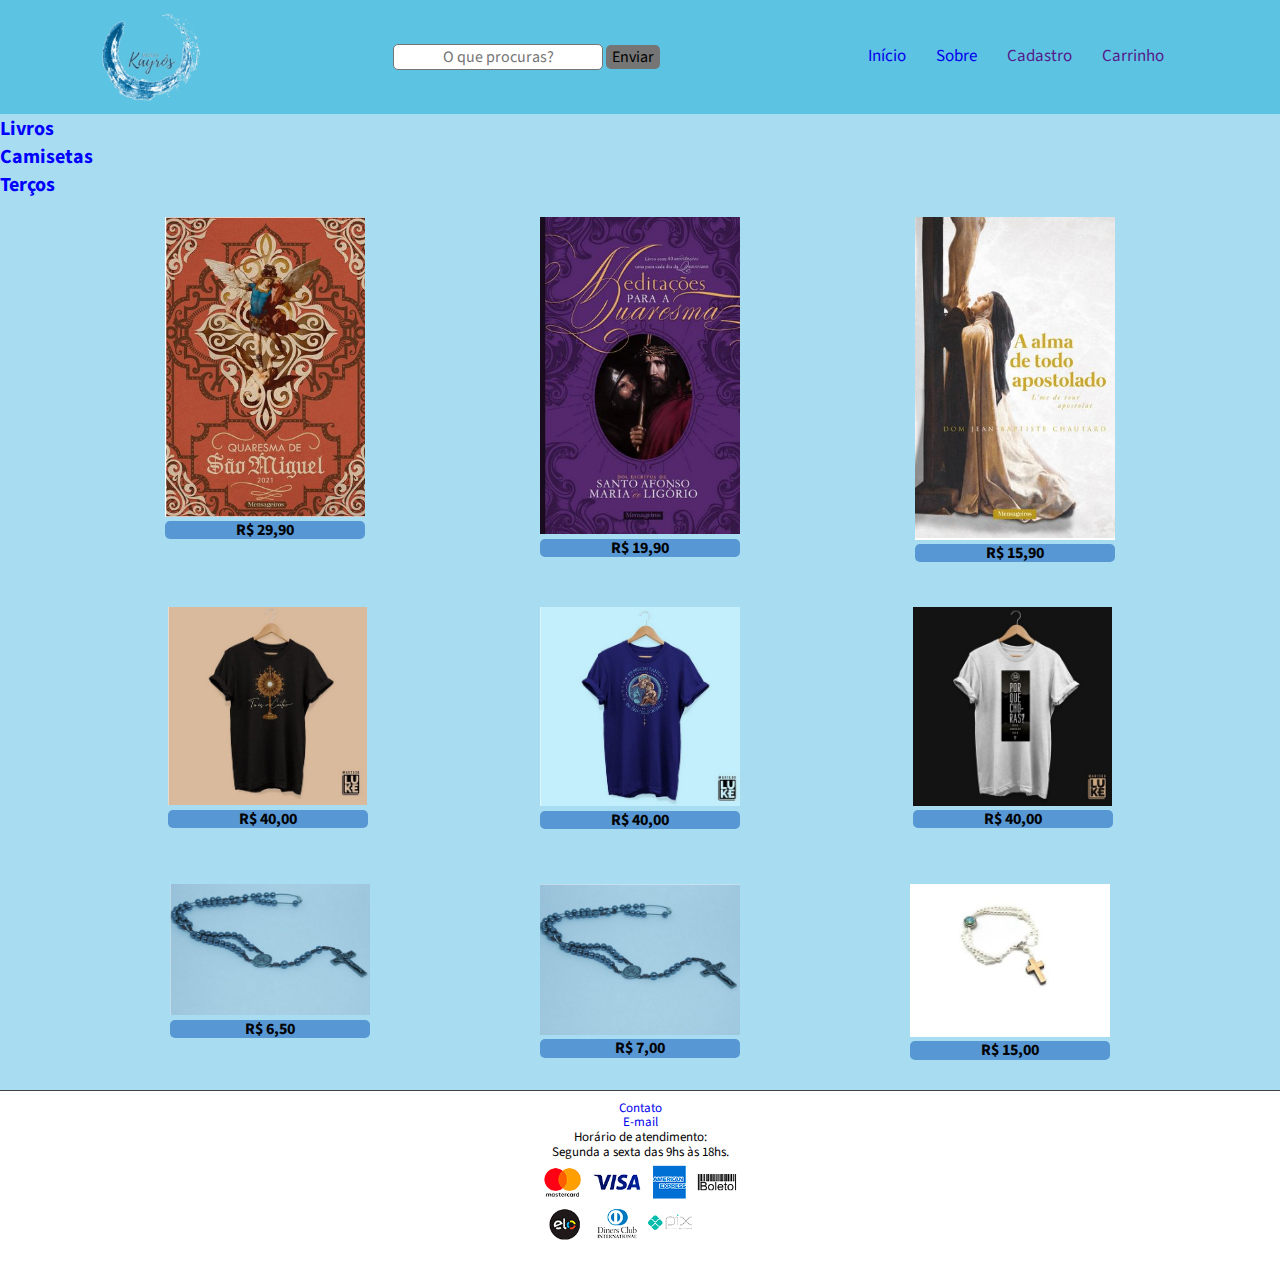
<file: index.html>
<!DOCTYPE html>
<html lang="pt-br">
  <head>
    <meta charset="UTF-8" />
    <meta http-equiv="X-UA-Compatible" content="IE=edge" />
    <meta name="viewport" content="width=device-width, initial-scale=1.0" />
    <link rel="shortcut icon" href="img/loja-kayros.ico" type="image/x-icon" />
    <link rel="preconnect" href="https://fonts.googleapis.com">
    <link rel="preconnect" href="https://fonts.gstatic.com" crossorigin>
    <link href="https://fonts.googleapis.com/css2?family=Roboto:ital,wght@0,300;0,400;1,400;1,900&family=Source+Sans+Pro:wght@200;300;400;600&display=swap" rel="stylesheet">
    <title>Loja Kayrós</title>
    <link rel="stylesheet" type="text/css" href="normalize.css">
    <link rel="stylesheet" type="text/css" href="index-style.css" />
  </head>
  <body>
    <header>
      <div class="cabecalho">
        <a href="index.html">
            <img src="./img/logo_kayros-140.png" alt="logoKayros" />
        </a>
        <div class="form">
            <form action="">
                <input type="text" placeholder="O que procuras?">
                <button>Enviar</button>
            </form>
        </div>
        <nav>
          <ul>
            <li><a href="index.html">Início</a></li>
            <li><a href="sobre.html">Sobre</a></li>
            <li><a href="">Cadastro</a></li>
            <li><a href="">Carrinho</a></li>
          </ul>
        </nav>
      </div>
    </header>

    <main>
      <h2 id="filtro"><a href="">Livros</a></h2>
      <h2 id="filtro"><a  href="">Camisetas</a></h2>
      <h2 id="filtro"><a href="">Terços</a></h2>
      <section class="livro">
        <div>
          <a href="livro1-desc.html"
            ><img src="img/livro_1.png" alt="Livro1"
          /></a>
          <p>R$ 29,90</p>
        </div>
        <div>
          <a href="livro2-desc.html"
            ><img src="img/livro_2.png" alt="Livro2"
          /></a>
          <p>R$ 19,90</p>
        </div>
        <div>
          <img src="img/livro_3.png" alt="Livro3" />
          <p>R$ 15,90</p>
        </div>
      </section>
      <section class="camiseta">
        <div>
          <a href="camiseta1-desc.html"
            ><img src="img/camiseta_1.png" alt="Camiseta1"
          /></a>
          <p>R$ 40,00</p>
        </div>
        <div>
          <a href="camiseta2-desc.html"
            ><img src="img/camiseta_2.png" alt="Camiseta2"
          /></a>
          <p>R$ 40,00</p>
        </div>
        <div>
          <img src="img/camiseta_3.png" alt="Camiseta_3" />
          <p>R$ 40,00</p>
        </div>
      </section>
      <section class="terco">
        <div>
          <a href="terco1-desc.html"
            ><img src="img/terco_1.png" alt="Terço1"
          /></a>
          <p>R$ 6,50</p>
        </div>
        <div>
          <a href="terco2-desc.html"
            ><img src="img/terco_2.png" alt="Terço2"
          /></a>
          <p>R$ 7,00</p>
        </div>
        <div>
          <img src="img/terco_3.png" alt="Terço3" />
          <p>R$ 15,00</p>
        </div>
      </section>
    </main>

    <footer>
      <div class="rodape">
        <nav>
          <ul>
            <li>
              <a target="_blank" href="https://wa.me/47988192466">Contato</a>
            </li>
            <li>
              <a target="_blank" href="mailto:raphaelnsx@gmail.com">E-mail</a>
            </li>
            <li>
              <p>Horário de atendimento:</p>
              <p>Segunda a sexta das 9hs às 18hs.</p>
            </li>
          </ul>
        </nav>
        <img src="./img/forma-pagamento.png" alt="Formas de pagamento" />
      </div>
    </footer>
  </body>
</html>
</file>
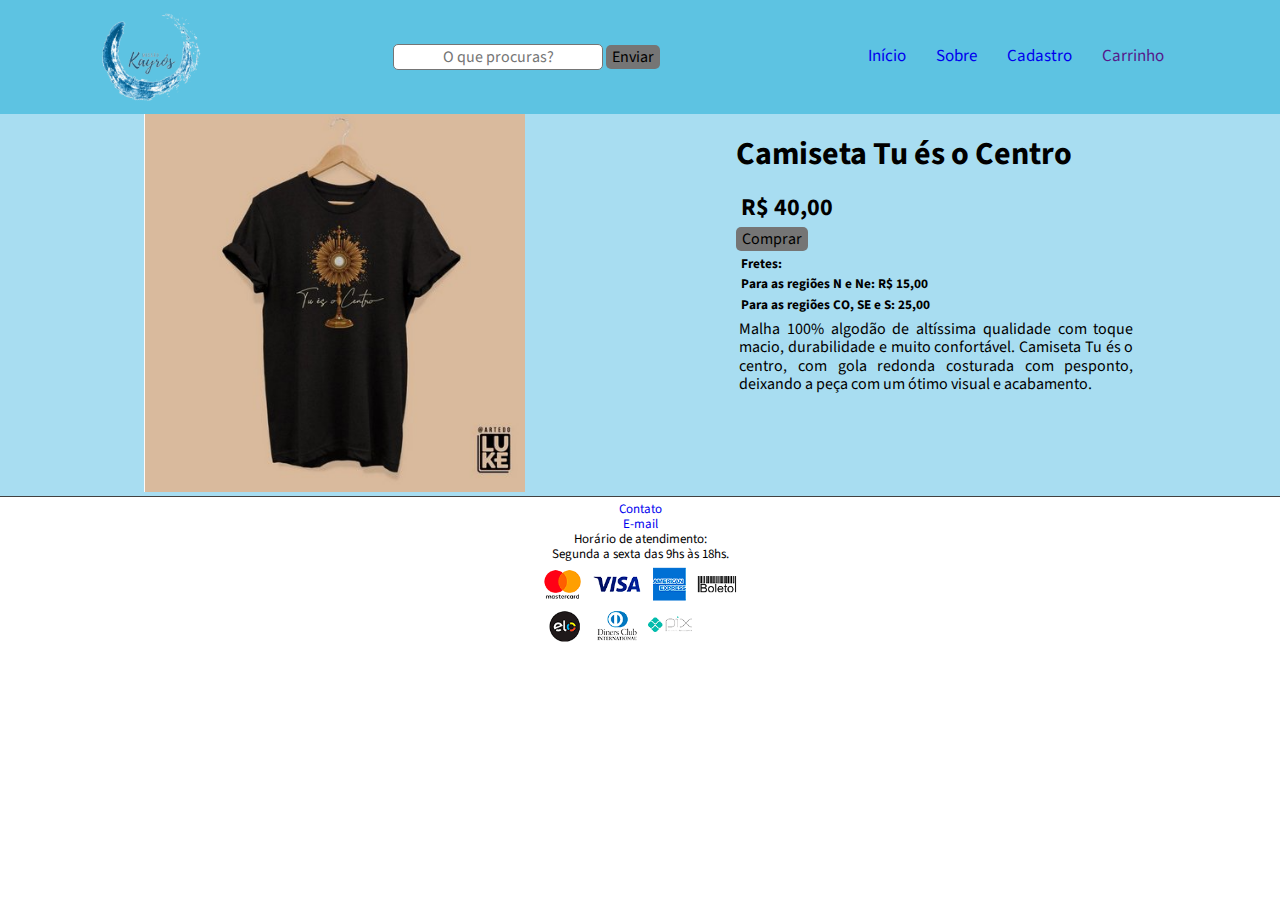
<file: camiseta1-desc.html>
<!DOCTYPE html>
<html lang="pt-br">
    <head>
        <meta charset="UTF-8" />
        <meta http-equiv="X-UA-Compatible" content="IE=edge" />
        <meta name="viewport" content="width=device-width, initial-scale=1.0" />
        <link rel="shortcut icon" href="img/loja-kayros.ico" type="image/x-icon" />
        <link rel="preconnect" href="https://fonts.googleapis.com">
        <link rel="preconnect" href="https://fonts.gstatic.com" crossorigin>
        <link href="https://fonts.googleapis.com/css2?family=Roboto:ital,wght@0,300;0,400;1,400;1,900&family=Source+Sans+Pro:wght@200;300;400;600&display=swap" rel="stylesheet">
        <title>Loja Kayrós</title>
        <link rel="stylesheet" type="text/css" href="normalize.css">
        <link rel="stylesheet" type="text/css" href="camiseta1-desc-style.css" />
      </head>
      <body>
        <header>
          <div class="cabecalho">
            <a href="index.html">
                <img src="./img/logo_kayros-140.png" alt="logoKayros" />
            </a>
            <div class="form">
                <form action="">
                    <input type="text" placeholder="O que procuras?">
                    <button>Enviar</button>
                </form>
            </div>
            <nav>
              <ul>
                <li><a href="index.html">Início</a></li>
                <li><a href="sobre.html">Sobre</a></li>
                <li><a href="cadastro.html">Cadastro</a></li>
                <li><a href="">Carrinho</a></li>
              </ul>
            </nav>
          </div>
        </header>
    
    <main>
        <section class="camiseta">
            <div id="imagemCamiseta1">
                <img src="img/camiseta_1.png" alt="Camiseta1">
            </div>
            
            <div class="itemCamiseta">
                <h1>Camiseta Tu és o Centro</h1>
                <h2>R$ 40,00</h2>
                <button id="comprar">Comprar</button>
                <h5>Fretes:</h5>
                <h5>Para as regiões N e Ne: R$ 15,00</h5>
                <h5>Para as regiões CO, SE e S: 25,00</h5>
                <p>Malha 100% algodão de altíssima qualidade com toque macio, durabilidade e muito confortável. Camiseta Tu és o centro, com gola redonda costurada com pesponto, deixando a peça com um ótimo visual e acabamento.</p>
            </div>
        </section>
    </main>

    <footer>
        <div class="rodape">
            <nav>
                <ul>
                    <li> <a target="_blank" href="https://wa.me/47988192466">Contato</a></li>
                    <li> <a target="_blank" href="mailto:raphaelnsx@gmail.com">E-mail</a></li>
                    <li> <p>Horário de atendimento:</p>
                    <p>Segunda a sexta das 9hs às 18hs.</p></li>
                </ul>
            </nav>
            <div class="pagamento">
                <img src="./img/forma-pagamento.png" alt="Formas de pagamento">
            </div>
        </div>
    </footer>

</body>

</html>
</file>
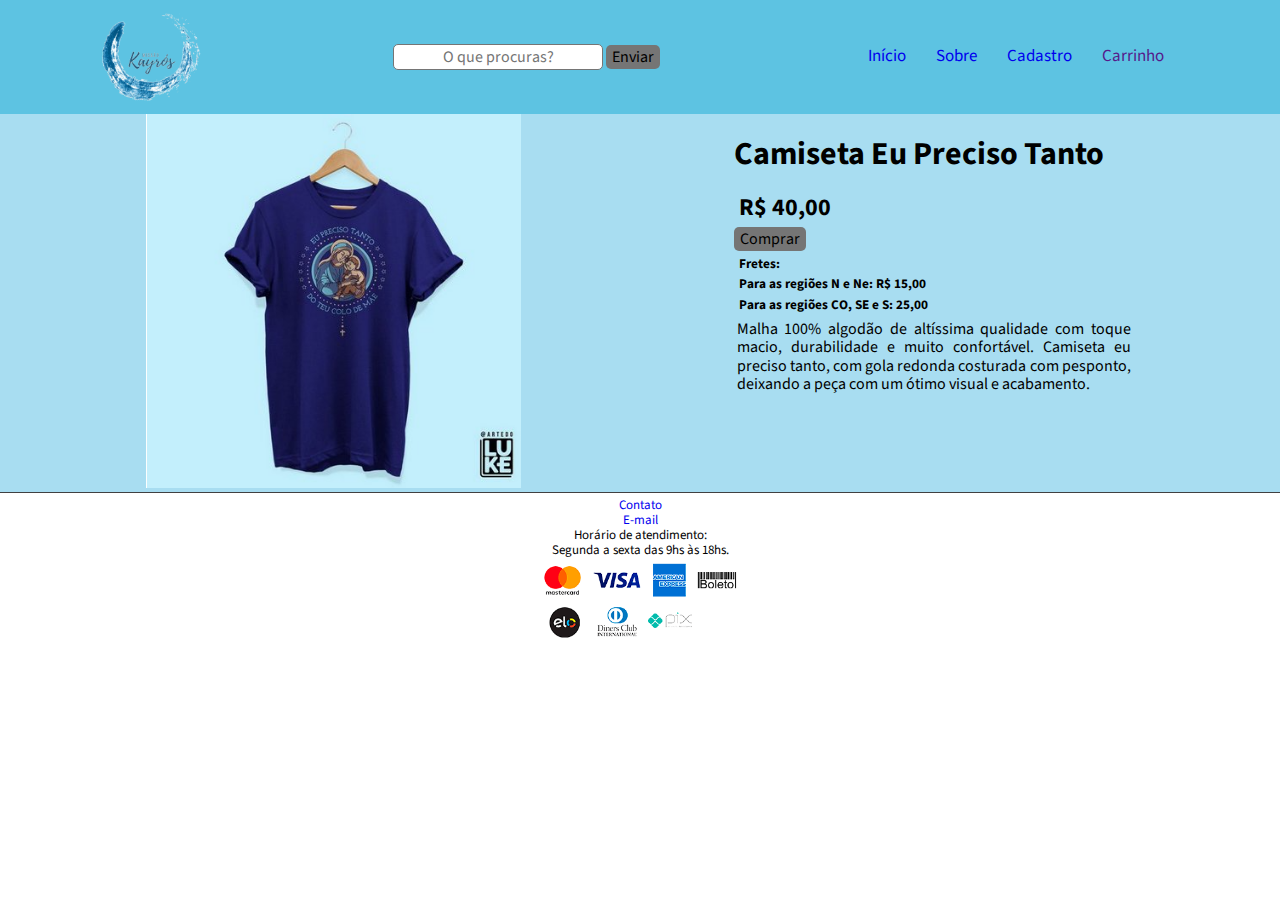
<file: camiseta2-desc.html>
<!DOCTYPE html>
<html lang="pt-br">
    <head>
        <meta charset="UTF-8" />
        <meta http-equiv="X-UA-Compatible" content="IE=edge" />
        <meta name="viewport" content="width=device-width, initial-scale=1.0" />
        <link rel="shortcut icon" href="img/loja-kayros.ico" type="image/x-icon" />
        <link rel="preconnect" href="https://fonts.googleapis.com">
        <link rel="preconnect" href="https://fonts.gstatic.com" crossorigin>
        <link href="https://fonts.googleapis.com/css2?family=Roboto:ital,wght@0,300;0,400;1,400;1,900&family=Source+Sans+Pro:wght@200;300;400;600&display=swap" rel="stylesheet">
        <title>Loja Kayrós</title>
        <link rel="stylesheet" type="text/css" href="normalize.css">
        <link rel="stylesheet" type="text/css" href="camiseta2-desc-style.css" />
      </head>
      <body>
        <header>
          <div class="cabecalho">
            <a href="index.html">
                <img src="./img/logo_kayros-140.png" alt="logoKayros" />
            </a>
            <div class="form">
                <form action="">
                    <input type="text" placeholder="O que procuras?">
                    <button>Enviar</button>
                </form>
            </div>
            <nav>
              <ul>
                <li><a href="index.html">Início</a></li>
                <li><a href="sobre.html">Sobre</a></li>
                <li><a href="cadastro.html">Cadastro</a></li>
                <li><a href="">Carrinho</a></li>
              </ul>
            </nav>
          </div>
        </header>
    
    <main>
        <section class="camiseta">
            <div id="imagemCamiseta2">
                <img src="img/camiseta_2.png" alt="Camiseta2">
            </div>
            
            <div class="itemCamiseta">
                <h1>Camiseta Eu Preciso Tanto</h1>
                <h2>R$ 40,00</h2>
                <button id="comprar">Comprar</button>
                <h5>Fretes:</h5>
                <h5>Para as regiões N e Ne: R$ 15,00</h5>
                <h5>Para as regiões CO, SE e S: 25,00</h5>
                <p>Malha 100% algodão de altíssima qualidade com toque macio, durabilidade e muito confortável. Camiseta eu preciso tanto, com gola redonda costurada com pesponto, deixando a peça com um ótimo visual e acabamento.</p>
            </div>
        </section>
    </main>

    <footer>
        <div class="rodape">
            <nav>
                <ul>
                    <li> <a target="_blank" href="https://wa.me/47988192466">Contato</a></li>
                    <li> <a target="_blank" href="mailto:raphaelnsx@gmail.com">E-mail</a></li>
                    <li> <p>Horário de atendimento:</p>
                    <p>Segunda a sexta das 9hs às 18hs.</p></li>
                </ul>
            </nav>
            <div class="pagamento">
                <img src="./img/forma-pagamento.png" alt="Formas de pagamento">
            </div>
        </div>
    </footer>

</body>

</html>
</file>
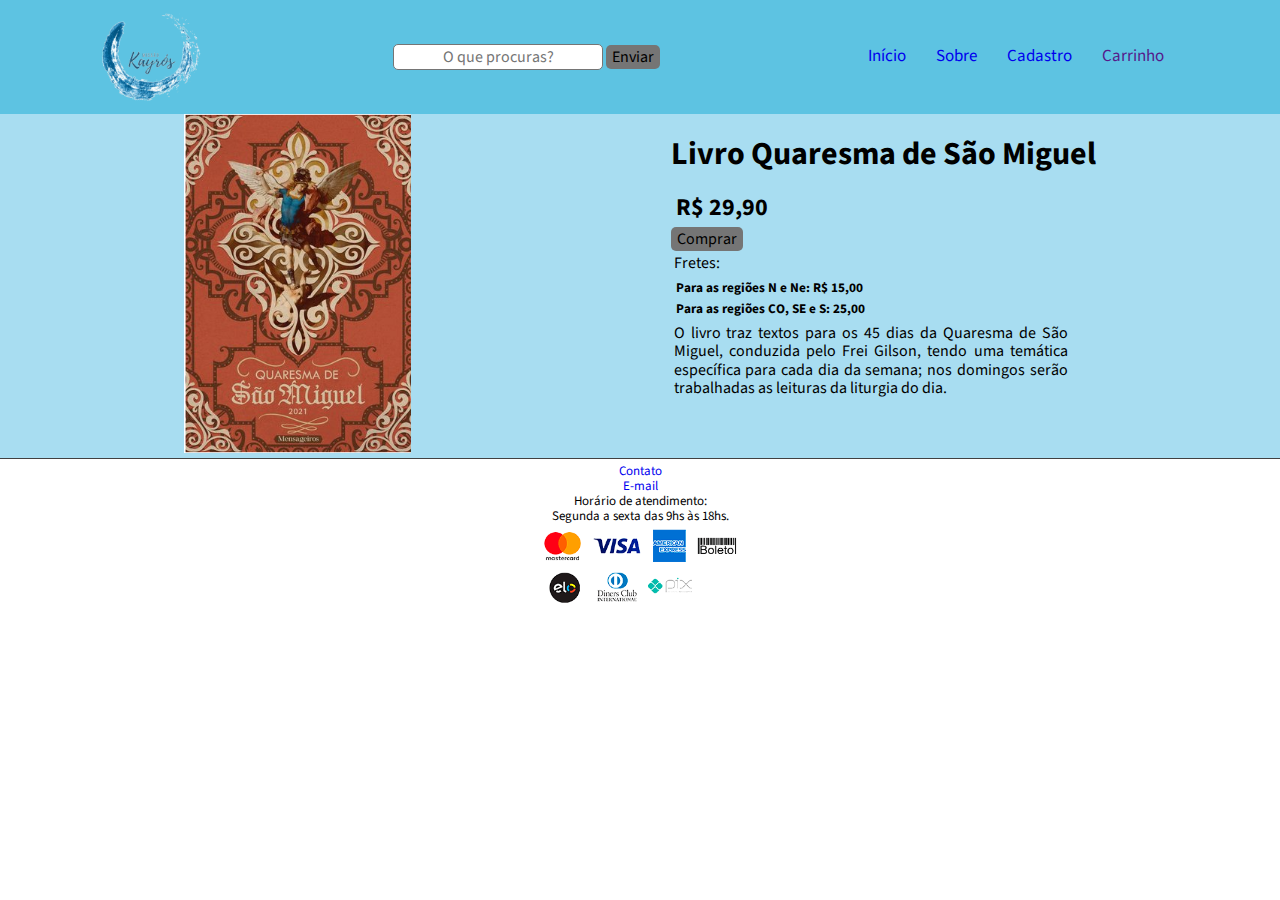
<file: livro1-desc.html>
<!DOCTYPE html>
<html lang="pt-br">
    <head>
        <meta charset="UTF-8" />
        <meta http-equiv="X-UA-Compatible" content="IE=edge" />
        <meta name="viewport" content="width=device-width, initial-scale=1.0" />
        <link rel="shortcut icon" href="img/loja-kayros.ico" type="image/x-icon" />
        <link rel="preconnect" href="https://fonts.googleapis.com">
        <link rel="preconnect" href="https://fonts.gstatic.com" crossorigin>
        <link href="https://fonts.googleapis.com/css2?family=Roboto:ital,wght@0,300;0,400;1,400;1,900&family=Source+Sans+Pro:wght@200;300;400;600&display=swap" rel="stylesheet">
        <title>Loja Kayrós</title>
        <link rel="stylesheet" type="text/css" href="normalize.css">
        <link rel="stylesheet" type="text/css" href="livro1-desc-style.css" />
      </head>
      <body>
        <header>
          <div class="cabecalho">
            <a href="index.html">
                <img src="./img/logo_kayros-140.png" alt="logoKayros" />
            </a>
            <div class="form">
                <form action="">
                    <input type="text" placeholder="O que procuras?">
                    <button>Enviar</button>
                </form>
            </div>
            <nav>
              <ul>
                <li><a href="index.html">Início</a></li>
                <li><a href="sobre.html">Sobre</a></li>
                <li><a href="cadastro.html">Cadastro</a></li>
                <li><a href="">Carrinho</a></li>
              </ul>
            </nav>
          </div>
        </header>
    
    <main>
        <section class="livro">
            <div id="imagemLivro1">
                <img src="img/livro_1.png" alt="Livro1">
            </div>
            
            <div class="itemLivro">
                <h1>Livro Quaresma de São Miguel</h1>
                <h2>R$ 29,90</h2>
                <button id="comprar">Comprar</button>
                <p>Fretes:</p>
                <h5>Para as regiões N e Ne: R$ 15,00</h5>
                <h5>Para as regiões CO, SE e S: 25,00</h5>
                <p>O livro traz textos para os 45 dias da Quaresma de São Miguel, conduzida pelo Frei Gilson, 
                    tendo uma temática específica para cada dia da semana; nos domingos serão trabalhadas as leituras da liturgia do dia.</p>
            </div>    
        </section>

    </main>

    <footer>
        <div class="rodape">
            <nav>
                <ul>
                    <li> <a target="_blank" href="https://wa.me/47988192466">Contato</a></li>
                    <li> <a target="_blank" href="mailto:raphaelnsx@gmail.com">E-mail</a></li>
                    <li> <p>Horário de atendimento:</p>
                    <p>Segunda a sexta das 9hs às 18hs.</p></li>
                </ul>
            </nav>
            <div class="pagamento">
                <img src="./img/forma-pagamento.png" alt="Formas de pagamento">
            </div>
        </div>
    </footer>
    
</body>

</html>
</file>
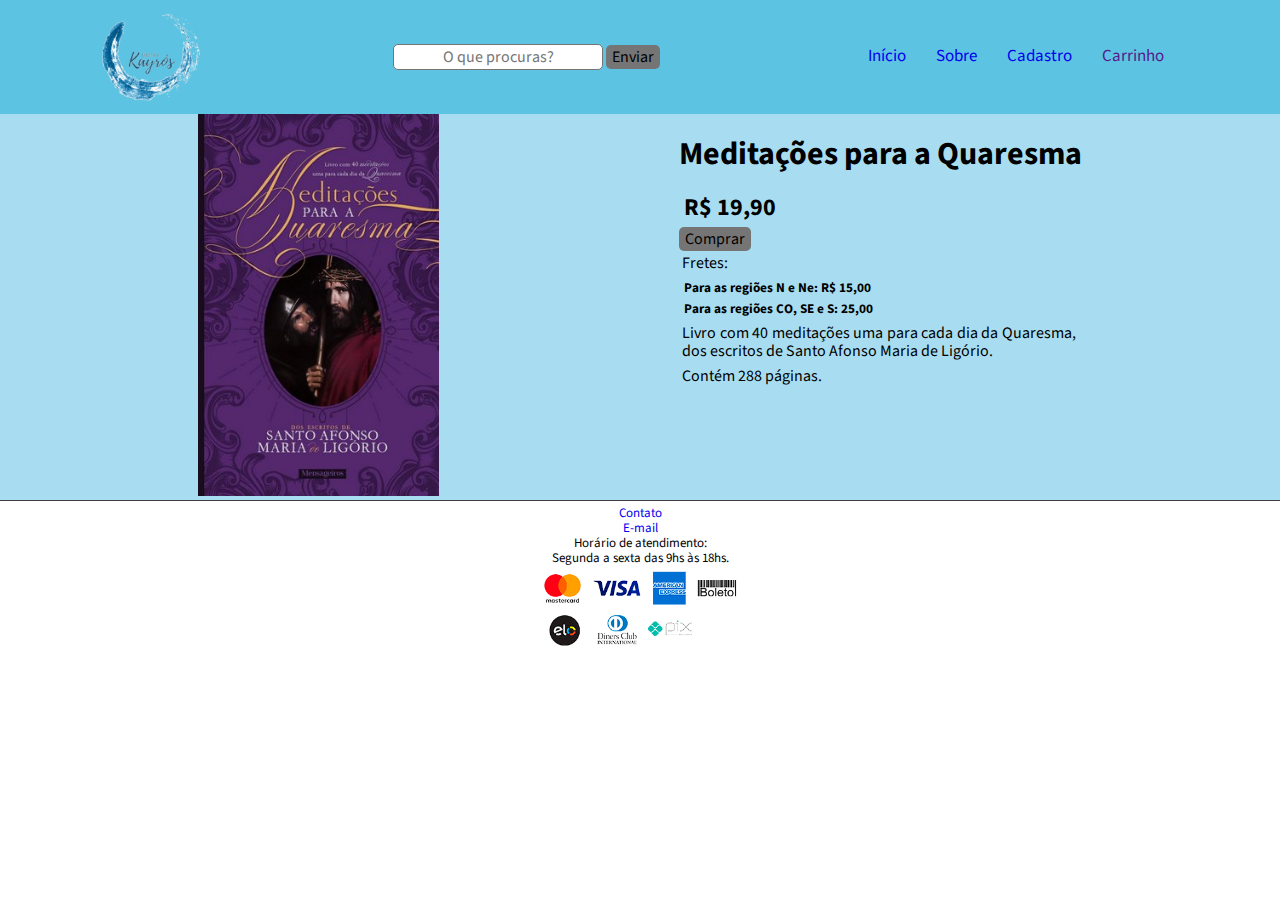
<file: livro2-desc.html>
<!DOCTYPE html>
<html lang="pt-br">
    <head>
        <meta charset="UTF-8" />
        <meta http-equiv="X-UA-Compatible" content="IE=edge" />
        <meta name="viewport" content="width=device-width, initial-scale=1.0" />
        <link rel="shortcut icon" href="img/loja-kayros.ico" type="image/x-icon" />
        <link rel="preconnect" href="https://fonts.googleapis.com">
        <link rel="preconnect" href="https://fonts.gstatic.com" crossorigin>
        <link href="https://fonts.googleapis.com/css2?family=Roboto:ital,wght@0,300;0,400;1,400;1,900&family=Source+Sans+Pro:wght@200;300;400;600&display=swap" rel="stylesheet">
        <title>Loja Kayrós</title>
        <link rel="stylesheet" type="text/css" href="normalize.css">
        <link rel="stylesheet" type="text/css" href="livro2-desc-style.css" />
      </head>
      <body>
        <header>
          <div class="cabecalho">
            <a href="index.html">
                <img src="./img/logo_kayros-140.png" alt="logoKayros" />
            </a>
            <div class="form">
                <form action="">
                    <input type="text" placeholder="O que procuras?">
                    <button>Enviar</button>
                </form>
            </div>
            <nav>
              <ul>
                <li><a href="index.html">Início</a></li>
                <li><a href="sobre.html">Sobre</a></li>
                <li><a href="cadastro.html">Cadastro</a></li>
                <li><a href="">Carrinho</a></li>
              </ul>
            </nav>
          </div>
        </header>
    
    <main>
        <section class="livro">
            <div id="imagemLivro2">
                <img src="img/livro_2.png" alt="Livro2">
            </div>
            
            <div class="itemLivro">
                <h1>Meditações para a Quaresma</h1>
                <h2>R$ 19,90</h2>
                <button id="comprar">Comprar</button>
                <p>Fretes:</p>
                <h5>Para as regiões N e Ne: R$ 15,00</h5>
                <h5>Para as regiões CO, SE e S: 25,00</h5>
                <p>Livro com 40 meditações uma para cada dia da Quaresma, dos escritos de Santo Afonso Maria de Ligório.</p>
                <p>Contém 288 páginas.</p>
            </div>
        </section>
    </main>

    <footer>
        <div class="rodape">
            <nav>
                <ul>
                    <li> <a target="_blank" href="https://wa.me/47988192466">Contato</a></li>
                    <li> <a target="_blank" href="mailto:raphaelnsx@gmail.com">E-mail</a></li>
                    <li> <p>Horário de atendimento:</p>
                    <p>Segunda a sexta das 9hs às 18hs.</p></li>
                </ul>
            </nav>
            <div class="pagamento">
                <img src="./img/forma-pagamento.png" alt="Formas de pagamento">
            </div>
        </div>
    </footer>
    
</body>

</html>
</file>
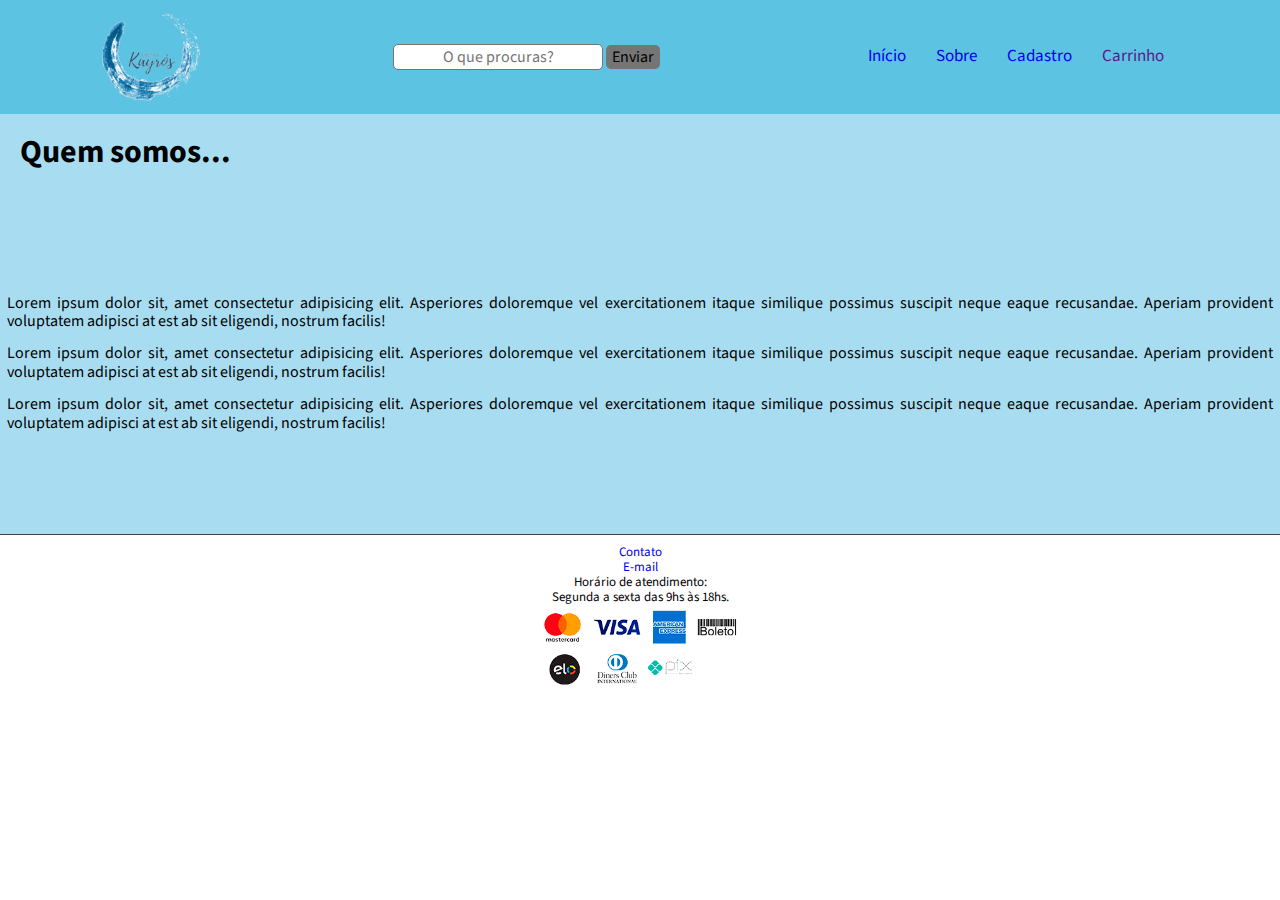
<file: sobre.html>
<!DOCTYPE html>
<html lang="pt-br">
    <head>
        <meta charset="UTF-8" />
        <meta http-equiv="X-UA-Compatible" content="IE=edge" />
        <meta name="viewport" content="width=device-width, initial-scale=1.0" />
        <link rel="shortcut icon" href="img/loja-kayros.ico" type="image/x-icon" />
        <link rel="preconnect" href="https://fonts.googleapis.com">
        <link rel="preconnect" href="https://fonts.gstatic.com" crossorigin>
        <link href="https://fonts.googleapis.com/css2?family=Roboto:ital,wght@0,300;0,400;1,400;1,900&family=Source+Sans+Pro:wght@200;300;400;600&display=swap" rel="stylesheet">
        <title>Loja Kayrós</title>
        <link rel="stylesheet" type="text/css" href="normalize.css">
        <link rel="stylesheet" type="text/css" href="sobre-style.css" />
      </head>
<body>
    <header>
        <div class="cabecalho">
            <a href="index.html">
                <img src="./img/logo_kayros-140.png" alt="logoKayros" />
            </a>
            <div class="form">
                <form action="">
                    <input type="text" placeholder="O que procuras?">
                    <button>Enviar</button>
                </form>
            </div>
            <nav>
                <ul>
                    <li> <a href="index.html">Início</a></li>
                    <li> <a href="sobre.html">Sobre</a></li>
                    <li> <a href="cadastro.html">Cadastro</a></li>
                    <li><a href="">Carrinho</a></li>
                </ul>
            </nav>
        </div>
    </header>

    <main>
        <section class="corpo">
            <div>
                <h1>Quem somos...</h1>
            </div>
            <div>
                <p>Lorem ipsum dolor sit, amet consectetur adipisicing elit. Asperiores doloremque vel exercitationem itaque similique possimus suscipit neque eaque recusandae. Aperiam provident voluptatem adipisci at est ab sit eligendi, nostrum facilis!</p>
                <p>Lorem ipsum dolor sit, amet consectetur adipisicing elit. Asperiores doloremque vel exercitationem itaque similique possimus suscipit neque eaque recusandae. Aperiam provident voluptatem adipisci at est ab sit eligendi, nostrum facilis!</p>
                <p>Lorem ipsum dolor sit, amet consectetur adipisicing elit. Asperiores doloremque vel exercitationem itaque similique possimus suscipit neque eaque recusandae. Aperiam provident voluptatem adipisci at est ab sit eligendi, nostrum facilis!</p>
            </div>
        </section>
    </main>

    <footer>
        <div class="rodape">
            <nav>
                <ul>
                    <li> <a target="_blank" href="https://wa.me/47988192466">Contato</a></li>
                    <li> <a target="_blank" href="mailto:raphaelnsx@gmail.com">E-mail</a></li>
                    <li> <p>Horário de atendimento:</p>
                    <p>Segunda a sexta das 9hs às 18hs.</p></li>
                </ul>
            </nav>
            <div class="pagamento">
                <img src="./img/forma-pagamento.png" alt="Formas de pagamento">
            </div>
        </div>
    </footer>
    
</body>
</html>
</file>
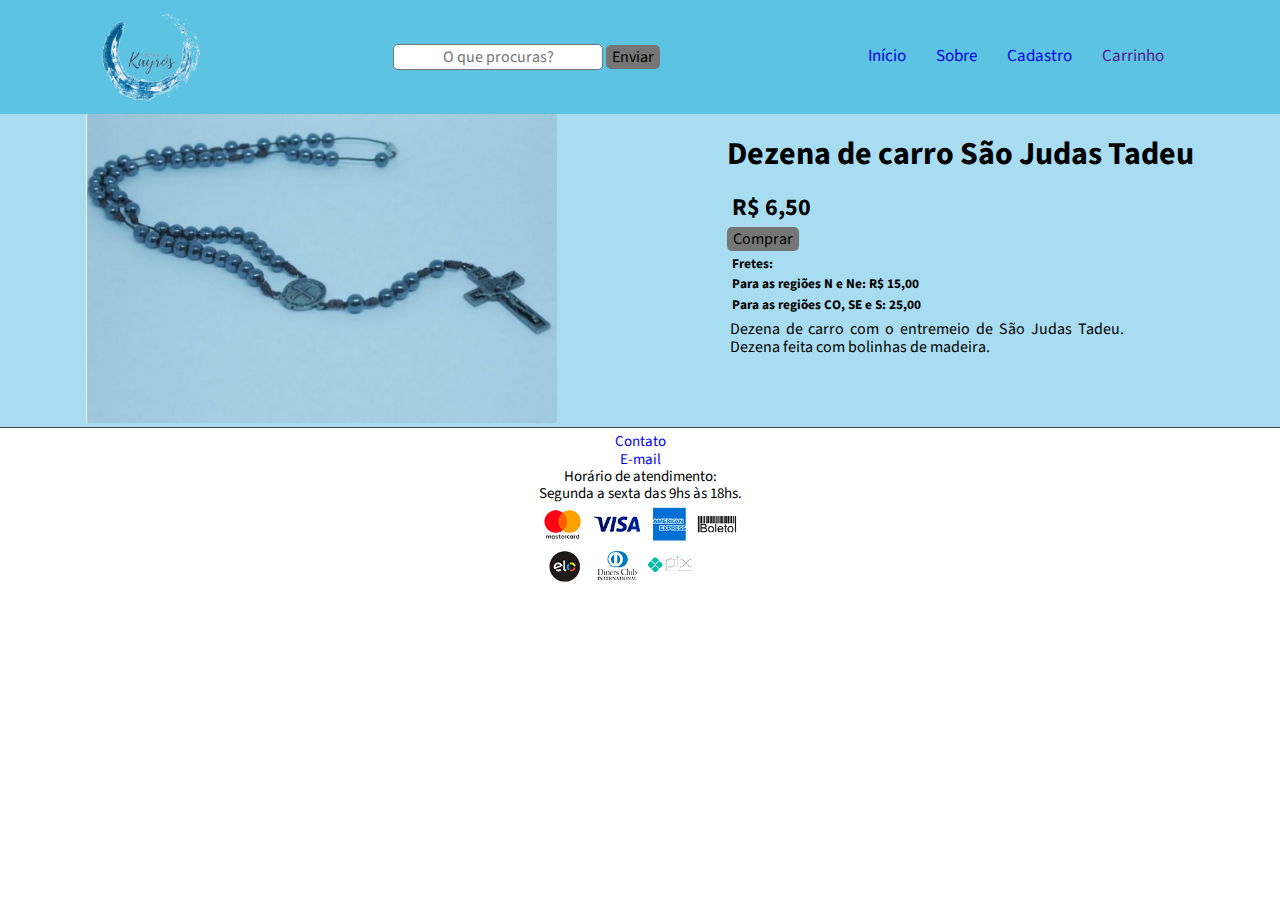
<file: terco1-desc.html>
<!DOCTYPE html>
<html lang="pt-br">
    <head>
        <meta charset="UTF-8" />
        <meta http-equiv="X-UA-Compatible" content="IE=edge" />
        <meta name="viewport" content="width=device-width, initial-scale=1.0" />
        <link rel="shortcut icon" href="img/loja-kayros.ico" type="image/x-icon" />
        <link rel="preconnect" href="https://fonts.googleapis.com">
        <link rel="preconnect" href="https://fonts.gstatic.com" crossorigin>
        <link href="https://fonts.googleapis.com/css2?family=Roboto:ital,wght@0,300;0,400;1,400;1,900&family=Source+Sans+Pro:wght@200;300;400;600&display=swap" rel="stylesheet">
        <title>Loja Kayrós</title>
        <link rel="stylesheet" type="text/css" href="normalize.css">
        <link rel="stylesheet" type="text/css" href="terco1-desc-style.css" />
      </head>
      <body>
        <header>
          <div class="cabecalho">
            <a href="index.html">
                <img src="./img/logo_kayros-140.png" alt="logoKayros" />
            </a>
            <div class="form">
                <form action="">
                    <input type="text" placeholder="O que procuras?">
                    <button>Enviar</button>
                </form>
            </div>
            <nav>
              <ul>
                <li><a href="index.html">Início</a></li>
                <li><a href="sobre.html">Sobre</a></li>
                <li><a href="cadastro.html">Cadastro</a></li>
                <li><a href="">Carrinho</a></li>
              </ul>
            </nav>
          </div>
        </header>
    
    <main>
        <section class="terco">
            <div id="imagemTerco1">
                <img src="img/terco_1.png" alt="Terço1">
            </div>
            
            <div class="itemTerco">
                <h1>Dezena de carro São Judas Tadeu</h1>
                <h2>R$ 6,50</h2>
                <button id="comprar">Comprar</button>
                <h5>Fretes:</h5>
                <h5>Para as regiões N e Ne: R$ 15,00</h5>
                <h5>Para as regiões CO, SE e S: 25,00</h5>
                <p>Dezena de carro com o entremeio de São Judas Tadeu. Dezena feita com bolinhas de madeira.</p>
            </div>
        </section>
    </main>

    <footer>
        <div class="rodape">
            <nav>
                <ul>
                    <li> <a target="_blank" href="https://wa.me/47988192466">Contato</a></li>
                    <li> <a target="_blank" href="mailto:raphaelnsx@gmail.com">E-mail</a></li>
                    <li> <p>Horário de atendimento:</p>
                    <p>Segunda a sexta das 9hs às 18hs.</p></li>
                </ul>
            </nav>
            <div class="pagamento">
                <img src="./img/forma-pagamento.png" alt="Formas de pagamento">
            </div>
        </div>
    </footer>
    
</body>

</html>
</file>
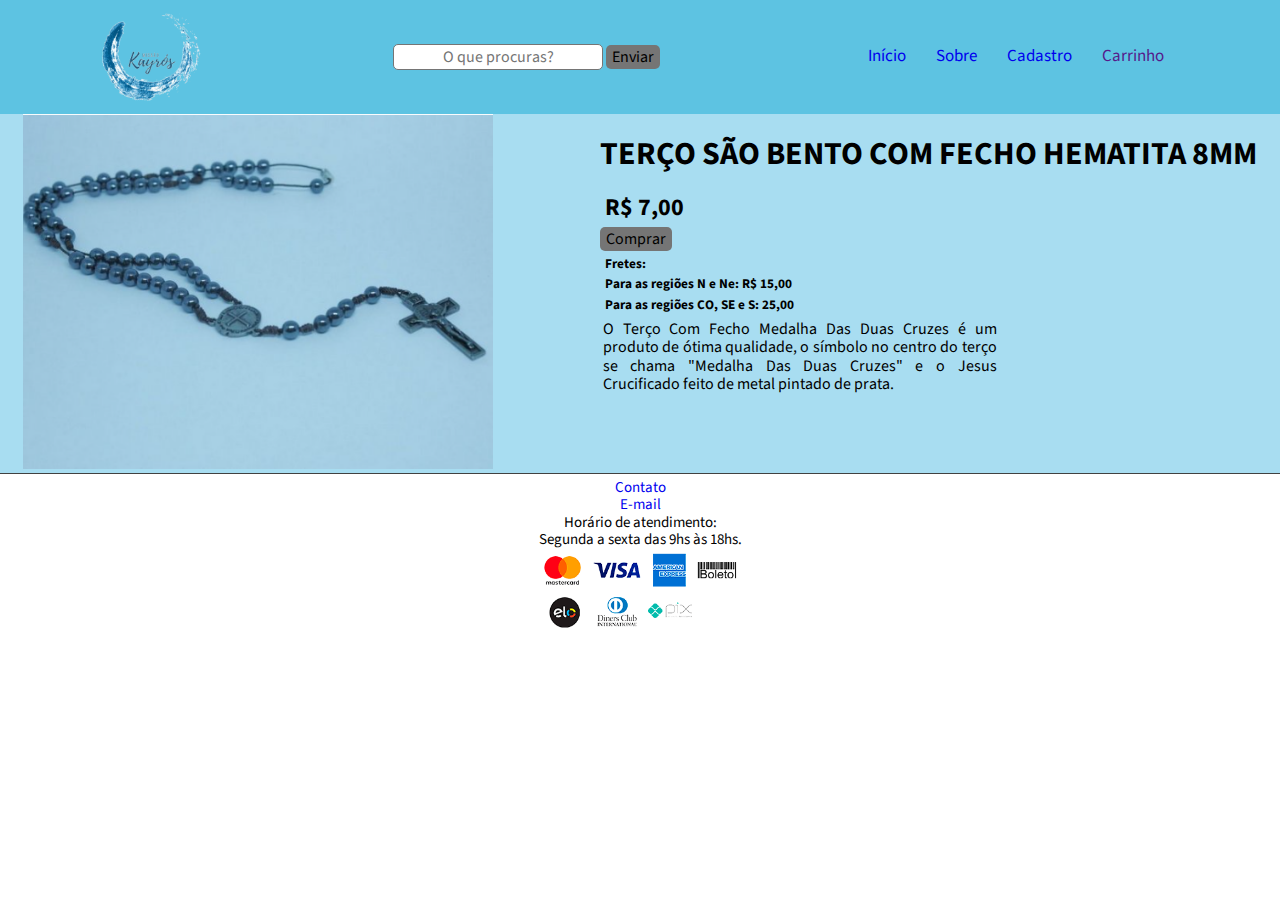
<file: terco2-desc.html>
<!DOCTYPE html>
<html lang="pt-br">
    <head>
        <meta charset="UTF-8" />
        <meta http-equiv="X-UA-Compatible" content="IE=edge" />
        <meta name="viewport" content="width=device-width, initial-scale=1.0" />
        <link rel="shortcut icon" href="img/loja-kayros.ico" type="image/x-icon" />
        <link rel="preconnect" href="https://fonts.googleapis.com">
        <link rel="preconnect" href="https://fonts.gstatic.com" crossorigin>
        <link href="https://fonts.googleapis.com/css2?family=Roboto:ital,wght@0,300;0,400;1,400;1,900&family=Source+Sans+Pro:wght@200;300;400;600&display=swap" rel="stylesheet">
        <title>Loja Kayrós</title>
        <link rel="stylesheet" type="text/css" href="normalize.css">
        <link rel="stylesheet" type="text/css" href="terco2-desc-style.css" />
      </head>
      <body>
        <header>
          <div class="cabecalho">
            <a href="index.html">
                <img src="./img/logo_kayros-140.png" alt="logoKayros" />
            </a>
            <div class="form">
                <form action="">
                    <input type="text" placeholder="O que procuras?">
                    <button>Enviar</button>
                </form>
            </div>
            <nav>
              <ul>
                <li><a href="index.html">Início</a></li>
                <li><a href="sobre.html">Sobre</a></li>
                <li><a href="cadastro.html">Cadastro</a></li>
                <li><a href="">Carrinho</a></li>
              </ul>
            </nav>
          </div>
        </header>
    
    <main>
        <section class="terco">
            <div id="imagemTerco2">
                <img src="img/terco_2.png" alt="Terço2">
            </div>
            
            <div class="itemTerco">
                <h1>TERÇO SÃO BENTO COM FECHO HEMATITA 8MM</h1>
                <h2>R$ 7,00</h2>
                <button id="comprar">Comprar</button>
                <h5>Fretes:</h5>
                <h5>Para as regiões N e Ne: R$ 15,00</h5>
                <h5>Para as regiões CO, SE e S: 25,00</h5>
                <p>O Terço Com Fecho Medalha Das Duas Cruzes é um produto de ótima qualidade, o símbolo no centro do terço se chama "Medalha Das Duas Cruzes" e o Jesus Crucificado feito de metal pintado de prata.</p>
            </div>
        </section>
    </main>

    <footer>
        <div class="rodape">
            <nav>
                <ul>
                    <li> <a target="_blank" href="https://wa.me/47988192466">Contato</a></li>
                    <li> <a target="_blank" href="mailto:raphaelnsx@gmail.com">E-mail</a></li>
                    <li> <p>Horário de atendimento:</p>
                    <p>Segunda a sexta das 9hs às 18hs.</p></li>
                </ul>
            </nav>
            <div class="pagamento">
                <img src="./img/forma-pagamento.png" alt="Formas de pagamento">
            </div>
        </div>
    </footer>
    
</body>

</html>
</file>
<file: index-style.css>
* {
    margin: 0;
    padding: 0;
    box-sizing: border-box;
    font-family: 'Roboto', sans-serif;
    font-family: 'Source Sans Pro', sans-serif;
}

a {
    text-decoration: none;
}

header {
    background: #5dc3e2;
}

.cabecalho {
    display: flex;
    justify-content: space-around;
    align-items: center;
    padding: 5px;
    width: 100%;
    flex-wrap: wrap;
}

.form input {
    padding: 3px 6px;
    text-align: center;
    border: 1px solid #757575;
    border-radius: 5px 5px 5px 5px;
}

.form button {
    padding: 3px 6px;
    border: none;
    cursor: pointer;
    background-color: #757575;
    transition: 300ms;
    border-radius: 5px 5px 5px 5px;
}

.form button:hover {
    background-color: #3f00d1;
    color: #FFF;
}

.cabecalho ul {
    display: flex;
    width: 100%;
}

.cabecalho img {
    max-width: 100px;
    width: auto;
}

.cabecalho li {
    font-size: 17px;
    list-style: none;
    padding: 15px;
}

.cabecalho li a {
    transition: 300ms;
}

.cabecalho li a:hover {
    color: rgb(172, 15, 15);
}

#filtro {
    background: #a8ddf1;
}

#filtro a {
    font-size: 20px;
    cursor: pointer;
    color: blue;
    transition: 300ms;
}

#filtro a:hover {
    color: rgb(172, 15, 15);
}

.livro {
    background: #a8ddf1;
    display: flex;
    justify-content: space-evenly;
    padding: 5px;
    width: 100%;
    flex-wrap: wrap;
}

.livro div {
    margin: 15px;
}

.livro img {
    max-width: 200px;
}

.livro p {
    text-align: center;
    border: 1px solid none;
    background-color: rgb(87, 151, 211);
    border-radius: 5px 5px 5px 5px;
    font-style: normal;
    font-weight: bold;
}

.camiseta {
    background: #a8ddf1;
    display: flex;
    justify-content: space-evenly;
    padding: 10px;
    flex-wrap: wrap;
}

.camiseta div {
    margin: 15px;
}

.camiseta img {
    max-width: 200px;
}

.camiseta p {
    text-align: center;
    border: 1px solid none;
    background-color: rgb(87, 151, 211);
    border-radius: 5px 5px 5px 5px;
    font-style: normal;
    font-weight: bold;
}

.terco {
    background: #a8ddf1;
    display: flex;
    justify-content: space-evenly;
    padding: 15px;
    flex-wrap: wrap;
}

.terco div {
    margin: 15px;
}

.terco img {
    max-width: 200px;
}

.terco p {
    text-align: center;
    border: 1px solid none;
    background-color: rgb(87, 151, 211);
    border-radius: 5px 5px 5px 5px;
    font-style: normal;
    font-weight: bold;
}

.rodape {
    border-top: 1px solid rgb(65, 65, 65);
    background: #FFF;
    text-align: center;
    padding: 10px;
    list-style: none;
    font-size: 13px;
    display: block;
    flex-wrap: wrap;
}

.rodape img {
    max-width: 200px;
    width: auto;    
}
</file>
<file: camiseta1-desc-style.css>
* {
    margin: 0;
    padding: 0;
    box-sizing: border-box;
    font-family: 'Roboto', sans-serif;
    font-family: 'Source Sans Pro', sans-serif;
}

a {
    text-decoration: none;
}

header {
    background: #5dc3e2;
}

.cabecalho {
    display: flex;
    justify-content: space-around;
    align-items: center;
    padding: 5px;
    width: 100%;
    flex-wrap: wrap;
}

.form input {
    padding: 3px 6px;
    text-align: center;
    border: 1px solid #757575;
    border-radius: 5px 5px 5px 5px;
}

.form button {
    padding: 3px 6px;
    border: none;
    cursor: pointer;
    background-color: #757575;
    transition: 300ms;
    border-radius: 5px 5px 5px 5px;
}

.form button:hover {
    background-color: #3f00d1;
    color: #FFF;
}

.cabecalho ul {
    display: flex;
    width: 100%;
}

.cabecalho img {
    max-width: 100px;
    width: auto;
}

.cabecalho li {
    font-size: 17px;
    list-style: none;
    padding: 15px;
}

.cabecalho li a {
    transition: 300ms;
}

.cabecalho li a:hover {
    color: rgb(172, 15, 15);
}

.camiseta {
    background: #a8ddf1;
    display: flex;
    flex-direction: row;
    justify-content: space-evenly;
    flex-wrap: wrap;
}

.camiseta img {
    max-width: 85%;
    width: auto;
}

.itemCamiseta h2 {
    border: 5px solid none;
    margin: 5px;
}

.itemCamiseta h5 {
    border: 5px solid none;
    margin: 5px;
}

.itemCamiseta p {
    padding: 3px;
    max-width: 400px;
    text-align: justify;
}

.itemCamiseta #comprar{
    padding: 3px 6px;
    border: none;
    cursor: pointer;
    background-color: #757575;
    transition: 300ms;
    border-radius: 5px 5px 5px 5px;
}

.itemCamiseta #comprar:hover {
    background-color: #3f00d1;
    color: #FFF;
    padding: 5px;
}

.rodape {
    border-top: 1px solid rgb(65, 65, 65);
    background: #FFF;
    text-align: center;
    padding: 5px;
    list-style: none;
    font-size: 13px;
    display: block;
    flex-wrap: wrap;
}

.rodape img {
    max-width: 200px;
    width: auto;    
}
</file>
<file: camiseta2-desc-style.css>
* {
    margin: 0;
    padding: 0;
    box-sizing: border-box;
    font-family: 'Roboto', sans-serif;
    font-family: 'Source Sans Pro', sans-serif;
}

a {
    text-decoration: none;
}

header {
    background: #5dc3e2;
}

.cabecalho {
    display: flex;
    justify-content: space-around;
    align-items: center;
    padding: 5px;
    width: 100%;
    flex-wrap: wrap;
}

.form input {
    padding: 3px 6px;
    text-align: center;
    border: 1px solid #757575;
    border-radius: 5px 5px 5px 5px;
}

.form button {
    padding: 3px 6px;
    border: none;
    cursor: pointer;
    background-color: #757575;
    transition: 300ms;
    border-radius: 5px 5px 5px 5px;
}

.form button:hover {
    background-color: #3f00d1;
    color: #FFF;
}

.cabecalho ul {
    display: flex;
    width: 100%;
}

.cabecalho img {
    max-width: 100px;
    width: auto;
}

.cabecalho li {
    font-size: 17px;
    list-style: none;
    padding: 15px;
}

.cabecalho li a {
    transition: 300ms;
}

.cabecalho li a:hover {
    color: rgb(172, 15, 15);
}

.camiseta {
    background: #a8ddf1;
    display: flex;
    flex-direction: row;
    justify-content: space-evenly;
    flex-wrap: wrap;
}

.camiseta img {
    max-width: 85%;
    width: auto;
}

.itemCamiseta h2 {
    border: 5px solid none;
    margin: 5px;
}

.itemCamiseta h5 {
    border: 5px solid none;
    margin: 5px;
}

.itemCamiseta p {
    padding: 3px;
    max-width: 400px;
    text-align: justify;
}

.itemCamiseta #comprar{
    padding: 3px 6px;
    border: none;
    cursor: pointer;
    background-color: #757575;
    transition: 300ms;
    border-radius: 5px 5px 5px 5px;
}

.itemCamiseta #comprar:hover {
    background-color: #3f00d1;
    color: #FFF;
    padding: 5px;
}

.rodape {
    border-top: 1px solid rgb(65, 65, 65);
    background: #FFF;
    text-align: center;
    padding: 5px;
    list-style: none;
    font-size: 13px;
    display: block;
    flex-wrap: wrap;
}

.rodape img {
    max-width: 200px;
    width: auto;    
}
</file>
<file: livro1-desc-style.css>
* {
    margin: 0;
    padding: 0;
    box-sizing: border-box;
    font-family: 'Roboto', sans-serif;
    font-family: 'Source Sans Pro', sans-serif;
}

a {
    text-decoration: none;
}

header {
    background: #5dc3e2;
}

.cabecalho {
    display: flex;
    justify-content: space-around;
    align-items: center;
    padding: 5px;
    width: 100%;
    flex-wrap: wrap;
}

.form input {
    padding: 3px 6px;
    text-align: center;
    border: 1px solid #757575;
    border-radius: 5px 5px 5px 5px;
}

.form button {
    padding: 3px 6px;
    border: none;
    cursor: pointer;
    background-color: #757575;
    transition: 300ms;
    border-radius: 5px 5px 5px 5px;
}

.form button:hover {
    background-color: #3f00d1;
    color: #FFF;
}

.cabecalho ul {
    display: flex;
    width: 100%;
}

.cabecalho img {
    max-width: 100px;
    width: auto;
}

.cabecalho li {
    font-size: 17px;
    list-style: none;
    padding: 15px;
}

.cabecalho li a {
    transition: 300ms;
}

.cabecalho li a:hover {
    color: rgb(172, 15, 15);
}

.livro {
    background: #a8ddf1;
    display: flex;
    flex-direction: row;
    justify-content: space-evenly;
    flex-wrap: wrap;
}

.livro img {
    max-width: 75%;
    width: auto;
}

.itemLivro h2 {
    border: 5px solid none;
    margin: 5px;
}

.itemLivro h5 {
    border: 5px solid none;
    margin: 5px;
}

.itemLivro p {
    padding: 3px;
    max-width: 400px;
    text-align: justify;
}

.itemLivro #comprar{
    padding: 3px 6px;
    border: none;
    cursor: pointer;
    background-color: #757575;
    transition: 300ms;
    border-radius: 5px 5px 5px 5px;
}

.itemLivro #comprar:hover {
    background-color: #3f00d1;
    color: #FFF;
    padding: 5px;
}

.rodape {
    border-top: 1px solid rgb(65, 65, 65);
    background: #FFF;
    text-align: center;
    padding: 5px;
    list-style: none;
    font-size: 13px;
    display: block;
    flex-wrap: wrap;
}

.rodape img {
    max-width: 200px;
    width: auto;    
}
</file>
<file: livro2-desc-style.css>
* {
    margin: 0;
    padding: 0;
    box-sizing: border-box;
    font-family: 'Roboto', sans-serif;
    font-family: 'Source Sans Pro', sans-serif;
}

a {
    text-decoration: none;
}

header {
    background: #5dc3e2;
}

.cabecalho {
    display: flex;
    justify-content: space-around;
    align-items: center;
    padding: 5px;
    width: 100%;
    flex-wrap: wrap;
}

.form input {
    padding: 3px 6px;
    text-align: center;
    border: 1px solid #757575;
    border-radius: 5px 5px 5px 5px;
}

.form button {
    padding: 3px 6px;
    border: none;
    cursor: pointer;
    background-color: #757575;
    transition: 300ms;
    border-radius: 5px 5px 5px 5px;
}

.form button:hover {
    background-color: #3f00d1;
    color: #FFF;
}

.cabecalho ul {
    display: flex;
    width: 100%;
}

.cabecalho img {
    max-width: 100px;
    width: auto;
}

.cabecalho li {
    font-size: 17px;
    list-style: none;
    padding: 15px;
}

.cabecalho li a {
    transition: 300ms;
}

.cabecalho li a:hover {
    color: rgb(172, 15, 15);
}

.livro {
    background: #a8ddf1;
    display: flex;
    flex-direction: row;
    justify-content: space-evenly;
    flex-wrap: wrap;
}

.livro img {
    max-width: 85%;
    width: auto;
}

.itemLivro h2 {
    border: 5px solid none;
    margin: 5px;
}

.itemLivro h5 {
    border: 5px solid none;
    margin: 5px;
}

.itemLivro p {
    padding: 3px;
    max-width: 400px;
    text-align: justify;
}

.itemLivro #comprar{
    padding: 3px 6px;
    border: none;
    cursor: pointer;
    background-color: #757575;
    transition: 300ms;
    border-radius: 5px 5px 5px 5px;
}

.itemLivro #comprar:hover {
    background-color: #3f00d1;
    color: #FFF;
    padding: 5px;
}

.rodape {
    border-top: 1px solid rgb(65, 65, 65);
    background: #FFF;
    text-align: center;
    padding: 5px;
    list-style: none;
    font-size: 13px;
    display: block;
    flex-wrap: wrap;
}

.rodape img {
    max-width: 200px;
    width: auto;    
}
</file>
<file: sobre-style.css>
* {
    margin: 0;
    padding: 0;
    box-sizing: border-box;
    font-family: 'Roboto', sans-serif;
    font-family: 'Source Sans Pro', sans-serif;
}

a {
    text-decoration: none;
}

header {
    background: #5dc3e2;
}

.cabecalho {
    display: flex;
    justify-content: space-around;
    align-items: center;
    padding: 5px;
    width: 100%;
    flex-wrap: wrap;
}

.form input {
    padding: 3px 6px;
    text-align: center;
    border: 1px solid #757575;
    border-radius: 5px 5px 5px 5px;
}

.form button {
    padding: 3px 6px;
    border: none;
    cursor: pointer;
    background-color: #757575;
    transition: 300ms;
    border-radius: 5px 5px 5px 5px;
}

.form button:hover {
    background-color: #3f00d1;
    color: #FFF;
}

.cabecalho ul {
    display: flex;
    width: 100%;
}

.cabecalho img {
    max-width: 100px;
    width: auto;
}

.cabecalho li {
    font-size: 17px;
    list-style: none;
    padding: 15px;
}

.cabecalho li a {
    transition: 300ms;
}

.cabecalho li a:hover {
    color: rgb(172, 15, 15);
}

.corpo {
    background: #a8ddf1;
    margin: 0 auto;
    height: 420px;
    display: flex;
    flex-wrap: wrap;
}

.corpo div h1 {
    margin: 0 auto;
    padding: 20px;
}

.corpo p {
    max-width: 100%;
    width: auto;
    text-align: justify;
    padding: 7px;
}

.rodape {
    border-top: 1px solid rgb(65, 65, 65);
    background: #FFF;
    text-align: center;
    padding: 10px;
    list-style: none;
    font-size: 13px;
    display: block;
    flex-wrap: wrap;
}

.rodape img {
    max-width: 200px;
    width: auto;    
}
</file>
<file: terco1-desc-style.css>
* {
    margin: 0;
    padding: 0;
    box-sizing: border-box;
    font-family: 'Roboto', sans-serif;
    font-family: 'Source Sans Pro', sans-serif;
}

a {
    text-decoration: none;
}

header {
    background: #5dc3e2;
}

.cabecalho {
    display: flex;
    justify-content: space-around;
    align-items: center;
    padding: 5px;
    width: 100%;
    flex-wrap: wrap;
}

.form input {
    padding: 3px 6px;
    text-align: center;
    border: 1px solid #757575;
    border-radius: 5px 5px 5px 5px;
}

.form button {
    padding: 3px 6px;
    border: none;
    cursor: pointer;
    background-color: #757575;
    transition: 300ms;
    border-radius: 5px 5px 5px 5px;
}

.form button:hover {
    background-color: #3f00d1;
    color: #FFF;
}

.cabecalho ul {
    display: flex;
    width: 100%;
}

.cabecalho img {
    max-width: 100px;
    width: auto;
}

.cabecalho li {
    font-size: 17px;
    list-style: none;
    padding: 15px;
}

.cabecalho li a {
    transition: 300ms;
}

.cabecalho li a:hover {
    color: rgb(172, 15, 15);
}

.terco {
    background: #a8ddf1;
    display: flex;
    flex-direction: row;
    justify-content: space-evenly;
    flex-wrap: wrap;
}

.terco img {
    max-width: 85%;
    width: auto;
}

.itemTerco h2 {
    border: 5px solid none;
    margin: 5px;
}

.itemTerco h5 {
    border: 5px solid none;
    margin: 5px;
}

.itemTerco p {
    padding: 3px;
    max-width: 400px;
    text-align: justify;
}

.itemTerco #comprar{
    padding: 3px 6px;
    border: none;
    cursor: pointer;
    background-color: #757575;
    transition: 300ms;
    border-radius: 5px 5px 5px 5px;
}

.itemTerco #comprar:hover {
    background-color: #3f00d1;
    color: #FFF;
    padding: 5px;
}

.rodape {
    border-top: 1px solid rgb(65, 65, 65);
    background: #FFF;
    text-align: center;
    padding: 5px;
    list-style: none;
    font-size: 15px;
    display: block;
    flex-wrap: wrap;
}

.rodape img {
    max-width: 200px;
    width: auto;    
}
</file>
<file: terco2-desc-style.css>
* {
    margin: 0;
    padding: 0;
    box-sizing: border-box;
    font-family: 'Roboto', sans-serif;
    font-family: 'Source Sans Pro', sans-serif;
}

a {
    text-decoration: none;
}

header {
    background: #5dc3e2;
}

.cabecalho {
    display: flex;
    justify-content: space-around;
    align-items: center;
    padding: 5px;
    width: 100%;
    flex-wrap: wrap;
}

.form input {
    padding: 3px 6px;
    text-align: center;
    border: 1px solid #757575;
    border-radius: 5px 5px 5px 5px;
}

.form button {
    padding: 3px 6px;
    border: none;
    cursor: pointer;
    background-color: #757575;
    transition: 300ms;
    border-radius: 5px 5px 5px 5px;
}

.form button:hover {
    background-color: #3f00d1;
    color: #FFF;
}

.cabecalho ul {
    display: flex;
    width: 100%;
}

.cabecalho img {
    max-width: 100px;
    width: auto;
}

.cabecalho li {
    font-size: 17px;
    list-style: none;
    padding: 15px;
}

.cabecalho li a {
    transition: 300ms;
}

.cabecalho li a:hover {
    color: rgb(172, 15, 15);
}

.terco {
    background: #a8ddf1;
    display: flex;
    flex-direction: row;
    justify-content: space-evenly;
    flex-wrap: wrap;
}

.terco img {
    max-width: 85%;
    width: auto;
}

.itemTerco h2 {
    border: 5px solid none;
    margin: 5px;
}

.itemTerco h5 {
    border: 5px solid none;
    margin: 5px;
}

.itemTerco p {
    padding: 3px;
    max-width: 400px;
    text-align: justify;
}

.itemTerco #comprar{
    padding: 3px 6px;
    border: none;
    cursor: pointer;
    background-color: #757575;
    transition: 300ms;
    border-radius: 5px 5px 5px 5px;
}

.itemTerco #comprar:hover {
    background-color: #3f00d1;
    color: #FFF;
    padding: 5px;
}

.rodape {
    border-top: 1px solid rgb(65, 65, 65);
    background: #FFF;
    text-align: center;
    padding: 5px;
    list-style: none;
    font-size: 15px;
    display: block;
    flex-wrap: wrap;
}

.rodape img {
    max-width: 200px;
    width: auto;    
}
</file>
